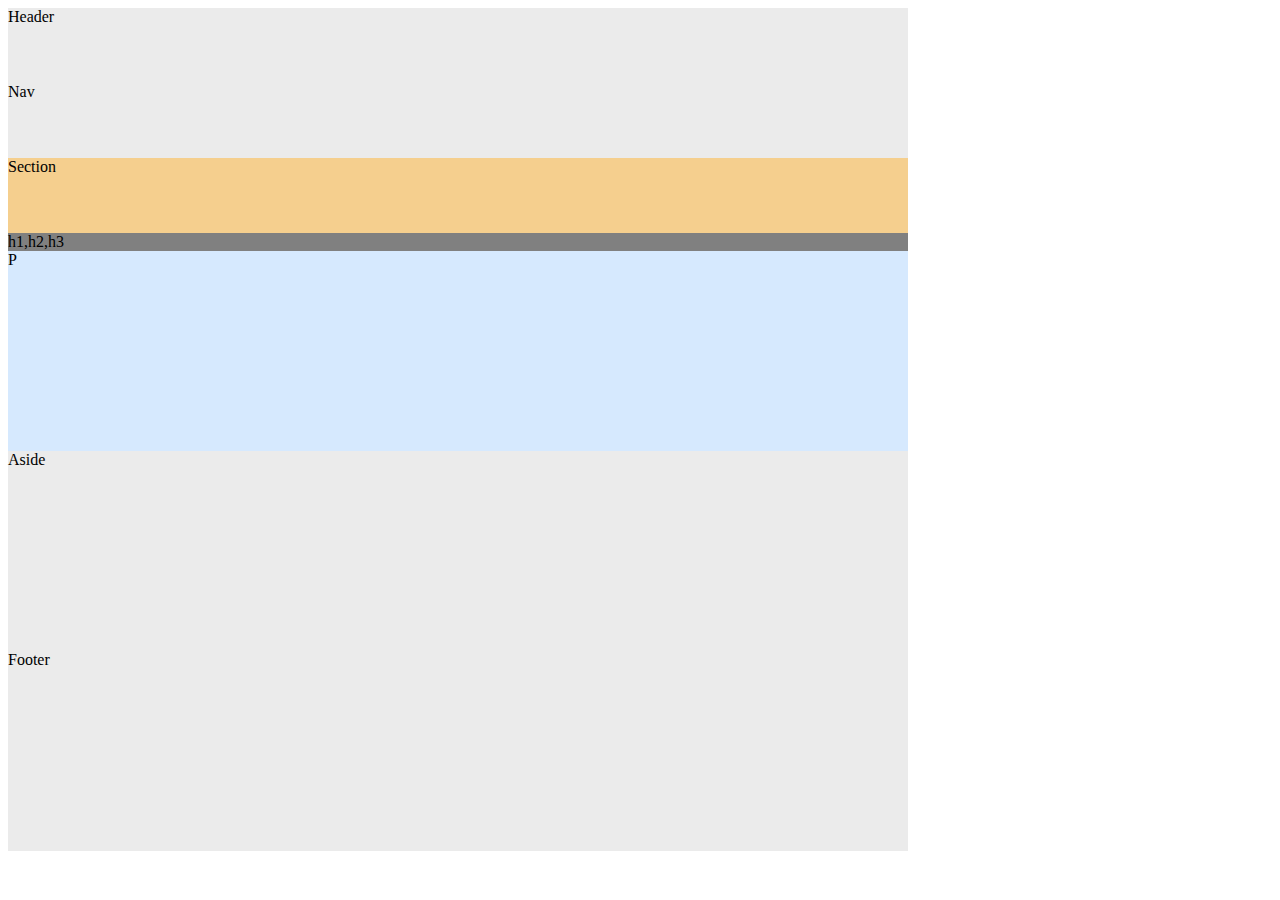
<file: Basic-HTML-Layout/index.html>
<!DOCTYPE html>
<html>
<head>
        <link rel="stylesheet" type="text/css" href="style.css">
<title>HTML Framework </title>
<meta charset="UTF-8">
</head>
<body>
    <div class='page'>
        <div class='Header'>Header</div>
        <div class='Nav'>Nav</div>
        <div class='Section'>Section</div>
        <div class='h1,h2,h3'>h1,h2,h3</div>
        <div class='P'>P</div>
        <div class='Aside'>Aside</div>
        <div class='Footer'>Footer</div>
    </div>
</body>
</html>
</file>
<file: Basic-HTML-Layout/style.css>
.page {
    width: 900px;
    background-color: gray;
}
.Header {
    height: 75px;
    background-color: #ebebeb;    /* Medium blue */
  }
  
  .Nav {
    height: 75px;
    background-color: #ebebeb;    /* Red */
  }
  
  .Section {
    height: 75px;
    background-color: #F5CF8E;    /* Yellow */
  }
  .h1,h2,h3{
    background-color: white;
    width: 20px;
    height: 25px;
  }
  .P{
    height: 200px;
    background-color: #D6E9FE;    /* Light blue */
  }
  .Aside {
    height: 200px;
    background-color: #ebebeb;    /* Light blue */
  }
  .Footer {
    height: 200px;
    background-color: #ebebeb;    /* Light blue */
  }
</file>
